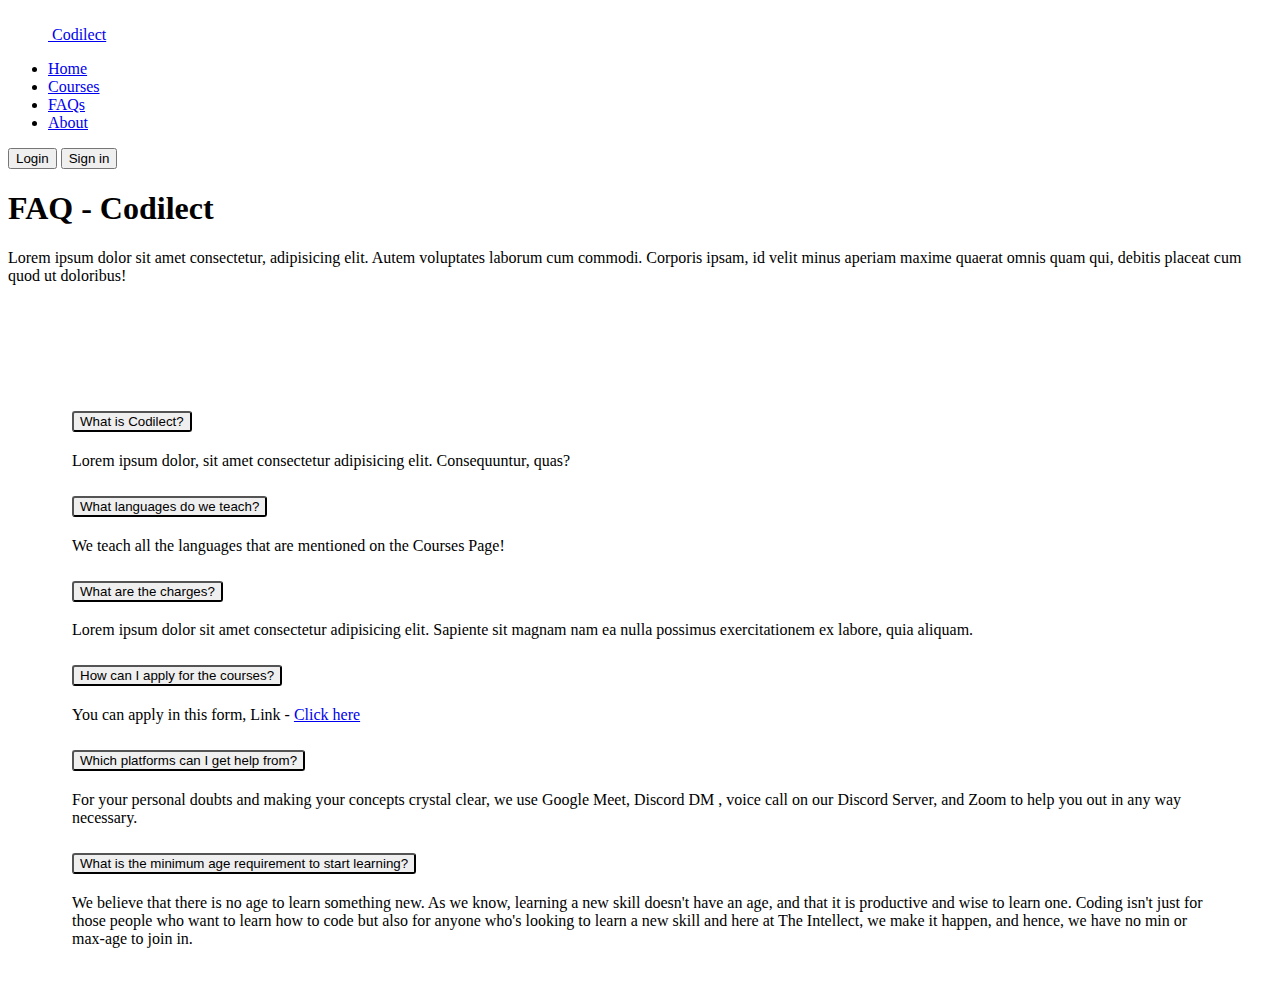
<file: faq.html>
<!doctype html>
<html lang="en">

<head>
    <!-- Required meta tags -->
    <meta charset="utf-8">
    <meta name="viewport" content="width=device-width, initial-scale=1">

    <!-- Bootstrap CSS -->
    <link href="https://cdn.jsdelivr.net/npm/bootstrap@5.1.3/dist/css/bootstrap.min.css" rel="stylesheet"
        integrity="sha384-1BmE4kWBq78iYhFldvKuhfTAU6auU8tT94WrHftjDbrCEXSU1oBoqyl2QvZ6jIW3" crossorigin="anonymous">

    <title>Codilect - FAQs</title>

    <style>

        @media screen and (min-width: 768px) {
            .offcanvas {
                margin-right: 40px;
                font-size: 20px;
            }

            section h1 {
                color: black;
                text-align: center;
                font-size: 40px;
            }
        }


        .h-100 {
            height: 85% !important;
        }

        .card {
            margin: 30px;
        }

        .custom-toggler {
            background-color: #1877f2;
        }

        @media(max-width: 991.5px) {
            .offcanvas ul {
                justify-content: start !important;
            }


        }


        .offcanvas-end {
            top: 0;
            right: 0;
            width: 425px;
            border-left: 1px solid rgba(0, 0, 0, .2);
            padding: 5px;
            transform: translateX(100%);
        }


        section {
            margin: 10vh 5vw 10vh 5vw;
        }

        section h1 {
            color: black;
            text-align: left;
            font-size: 25px;
            padding-left: 5px;
        }

        .accordion-item {
            position: relative;
            top: 30px;
            margin: 15px 0;
        }

        .accordion-body {
            background: white
        }

        .accordion-button {
            border-radius: 3px;
        }

        .accordion-button::after {
            background-image: url([data-uri]);
        }

        .custom-toggler {
            background-color: #1877f2;
        }

        @media(max-width: 991.5px) {
            .offcanvas ul {
                justify-content: start !important;
            }
        }
    </style>
</head>

<body>
    <nav>
        <div class="container">
            <header
                class="d-flex flex-wrap align-items-center justify-content-center justify-content-md-between py-3 mb-3 mt-0 border-bottom">
                <a href="#" class="d-flex align-items-center mb-3 mb-md-0 me-md-auto text-dark text-decoration-none">
                    <svg class="bi me-2" width="40" height="32">
                        <use xlink:href="#bootstrap" />
                    </svg>
                    <span class="fs-4">Codilect</span>
                </a>

                <ul class="nav col-12 col-md-auto mb-4 justify-content-center mb-md-0">
                    <li><a href="/codilect.xyz/index.html" class="nav-link px-2 link-secondary">Home</a></li>
                    <li><a href="/codilect.xyz/courses.html" class="nav-link px-2 link-dark">Courses</a></li>
                    <li><a href="/codilect.xyz/faq.html" class="nav-link px-2 link-dark">FAQs</a></li>
                    <li><a href="#" class="nav-link px-2 link-dark">About</a></li>
                </ul>

                <div class="col-md-3 text-end">
                    <button type="button" class="btn btn-outline-primary me-2">Login</button>
                    <button type="button" class="btn btn-primary">Sign in</button>
                    <!-- <button type="button" class="btn btn-primary">Change theme</button> -->
                </div>
            </header>
        </div>
    </nav>

    <div class="px-4 pt-5 my-5 text-center ">
        <h1 class="display-4 fw-bold">FAQ - Codilect</h1>
        <div class="col-lg-6 mx-auto">
            <p class="lead mb-4">Lorem ipsum dolor sit amet consectetur, adipisicing elit. Autem voluptates laborum cum
                commodi. Corporis ipsam, id velit minus aperiam maxime quaerat omnis quam qui, debitis placeat cum quod
                ut doloribus!</p>
        </div>
    </div>
    <section>
        <div class="accordion accordion-flush" id="accordionPanelsStayOpenExample">
            <div class="accordion-item bg-light text-dark">
                <h2 class="accordion-header" id="panelsStayOpen-headingTwo">
                    <button class="accordion-button collapsed bg-light text-dark" type="button"
                        data-bs-toggle="collapse" data-bs-target="#panelsStayOpen-collapseOne" aria-expanded="false"
                        aria-controls="panelsStayOpen-collapseOne">
                        What is Codilect?
                    </button>
                </h2>
                <div id="panelsStayOpen-collapseOne" class="accordion-collapse collapse"
                    aria-labelledby="panelsStayOpen-headingOne">
                    <div class="accordion-body">
                        Lorem ipsum dolor, sit amet consectetur adipisicing elit. Consequuntur, quas?
                    </div>
                </div>
            </div>

            <div class="accordion-item bg-light text-dark">
                <h2 class="accordion-header" id="panelsStayOpen-headingTwo">
                    <button class="accordion-button collapsed bg-light text-dark" type="button"
                        data-bs-toggle="collapse" data-bs-target="#panelsStayOpen-collapseTwo" aria-expanded="false"
                        aria-controls="panelsStayOpen-collapseTwo">
                        What languages do we teach?
                    </button>
                </h2>
                <div id="panelsStayOpen-collapseTwo" class="accordion-collapse collapse"
                    aria-labelledby="panelsStayOpen-headingTwo">
                    <div class="accordion-body">
                        We teach all the languages that are mentioned on the Courses Page!
                    </div>
                </div>
            </div>

            <div class="accordion-item bg-light text-dark">
                <h2 class="accordion-header" id="panelsStayOpen-headingThree">
                    <button class="accordion-button collapsed bg-light text-dark" type="button"
                        data-bs-toggle="collapse" data-bs-target="#panelsStayOpen-collapseThree" aria-expanded="false"
                        aria-controls="panelsStayOpen-collapseThree">
                        What are the charges?
                    </button>
                </h2>
                <div id="panelsStayOpen-collapseThree" class="accordion-collapse collapse"
                    aria-labelledby="panelsStayOpen-headingThree">
                    <div class="accordion-body">
                        Lorem ipsum dolor sit amet consectetur adipisicing elit. Sapiente sit magnam nam ea nulla possimus exercitationem ex labore, quia aliquam.
                    </div>
                </div>
            </div>

            <div class="accordion-item bg-light text-dark">
                <h2 class="accordion-header" id="panelsStayOpen-headingFour">
                    <button class="accordion-button collapsed bg-light text-dark" type="button"
                        data-bs-toggle="collapse" data-bs-target="#panelsStayOpen-collapseFour" aria-expanded="false"
                        aria-controls="panelsStayOpen-collapseFour">
                        How can I apply for the courses?
                    </button>
                </h2>
                <div id="panelsStayOpen-collapseFour" class="accordion-collapse collapse"
                    aria-labelledby="panelsStayOpen-headingFour">
                    <div class="accordion-body">
                        You can apply in this form, Link - <a href=".">Click
                            here</a>
                    </div>
                </div>
            </div>

            <div class="accordion-item bg-light text-dark">
                <h2 class="accordion-header" id="panelsStayOpen-headingFive">
                    <button class="accordion-button collapsed bg-light text-dark" type="button"
                        data-bs-toggle="collapse" data-bs-target="#panelsStayOpen-collapseFive" aria-expanded="false"
                        aria-controls="panelsStayOpen-collapseFive">
                        Which platforms can I get help from?
                    </button>
                </h2>
                <div id="panelsStayOpen-collapseFive" class="accordion-collapse collapse"
                    aria-labelledby="panelsStayOpen-headingFive">
                    <div class="accordion-body">
                        For your personal doubts and making your concepts crystal clear, we use Google Meet, Discord DM ,
                        voice call on our Discord Server,
                        and Zoom to help you out in any way necessary.
                    </div>
                </div>
            </div>

            <div class="accordion-item bg-light text-dark">
                <h2 class="accordion-header" id="panelsStayOpen-headingSix">
                    <button class="accordion-button collapsed bg-light text-dark" type="button"
                        data-bs-toggle="collapse" data-bs-target="#panelsStayOpen-collapseSix" aria-expanded="false"
                        aria-controls="panelsStayOpen-collapseSix">
                        What is the minimum age requirement to start learning?
                    </button>
                </h2>
                <div id="panelsStayOpen-collapseSix" class="accordion-collapse collapse"
                    aria-labelledby="panelsStayOpen-headingSix">
                    <div class="accordion-body">
                        We believe that there is no age to learn something new. As we know, learning a new skill doesn't
                        have an age, and that
                        it is productive and wise to learn one. Coding isn't just for those people who want to learn how
                        to code but also for
                        anyone who's looking to learn a new skill and here at The Intellect, we make it happen, and
                        hence, we have no min or
                        max-age to join in.
                    </div>
                </div>
            </div>
    </section>

    </div>

    <script src="https://cdn.jsdelivr.net/npm/bootstrap@5.1.3/dist/js/bootstrap.bundle.min.js"
        integrity="sha384-ka7Sk0Gln4gmtz2MlQnikT1wXgYsOg+OMhuP+IlRH9sENBO0LRn5q+8nbTov4+1p"
        crossorigin="anonymous"></script>

</body>

</html>
</file>
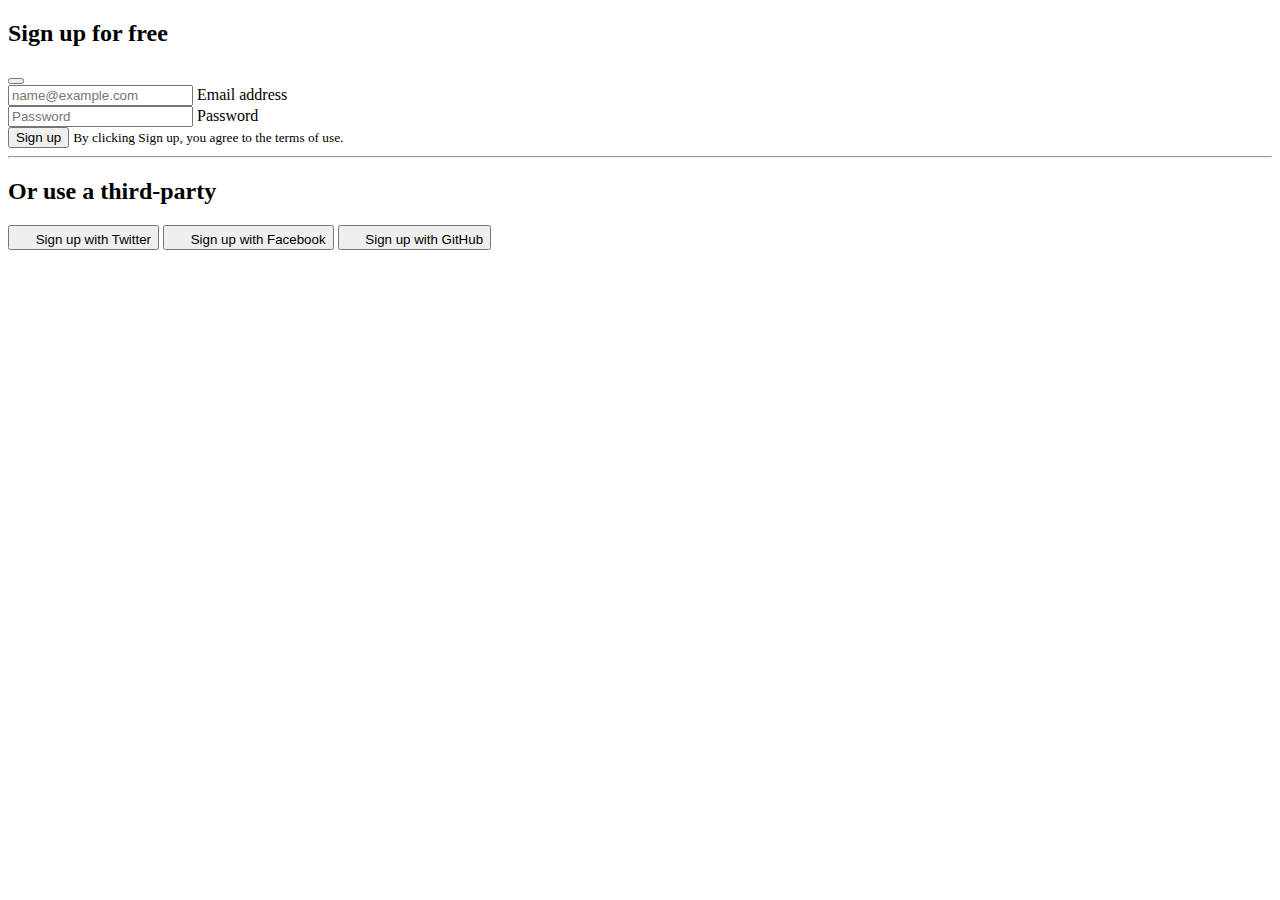
<file: signup.html>
<!doctype html>
<html lang="en">
  <head>
    <!-- Required meta tags -->
    <meta charset="utf-8">
    <meta name="viewport" content="width=device-width, initial-scale=1">

    <!-- Bootstrap CSS -->
    <link href="https://cdn.jsdelivr.net/npm/bootstrap@5.1.3/dist/css/bootstrap.min.css" rel="stylesheet" integrity="sha384-1BmE4kWBq78iYhFldvKuhfTAU6auU8tT94WrHftjDbrCEXSU1oBoqyl2QvZ6jIW3" crossorigin="anonymous">

    <title>Sign up!</title>
  </head>
  <body>
    <div class="modal modal-signin position-static d-block bg-secondary py-5" tabindex="-1" role="dialog" id="modalSignin">
        <div class="modal-dialog" role="document">
          <div class="modal-content rounded-5 shadow">
            <div class="modal-header p-5 pb-4 border-bottom-0">
              <h2 class="fw-bold mb-0">Sign up for free</h2>
              <button type="button" class="btn-close" data-bs-dismiss="modal" aria-label="Close"></button>
            </div>
      
            <div class="modal-body p-5 pt-0">
              <form class="">
                <div class="form-floating mb-3">
                  <input type="email" class="form-control rounded-4" id="floatingInput" placeholder="name@example.com">
                  <label for="floatingInput">Email address</label>
                </div>
                <div class="form-floating mb-3">
                  <input type="password" class="form-control rounded-4" id="floatingPassword" placeholder="Password">
                  <label for="floatingPassword">Password</label>
                </div>
                <button class="w-100 mb-2 btn btn-lg rounded-4 btn-primary" type="submit">Sign up</button>
                <small class="text-muted">By clicking Sign up, you agree to the terms of use.</small>
                <hr class="my-4">
                <h2 class="fs-5 fw-bold mb-3">Or use a third-party</h2>
                <button class="w-100 py-2 mb-2 btn btn-outline-dark rounded-4" type="submit">
                  <svg class="bi me-1" width="16" height="16"><use xlink:href="#twitter"/></svg>
                  Sign up with Twitter
                </button>
                <button class="w-100 py-2 mb-2 btn btn-outline-primary rounded-4" type="submit">
                  <svg class="bi me-1" width="16" height="16"><use xlink:href="#facebook"/></svg>
                  Sign up with Facebook
                </button>
                <button class="w-100 py-2 mb-2 btn btn-outline-secondary rounded-4" type="submit">
                  <svg class="bi me-1" width="16" height="16"><use xlink:href="#github"/></svg>
                  Sign up with GitHub
                </button>
              </form>
            </div>
          </div>
        </div>
      </div>

    <!-- Optional JavaScript; choose one of the two! -->

    <!-- Option 1: Bootstrap Bundle with Popper -->
    <script src="https://cdn.jsdelivr.net/npm/bootstrap@5.1.3/dist/js/bootstrap.bundle.min.js" integrity="sha384-ka7Sk0Gln4gmtz2MlQnikT1wXgYsOg+OMhuP+IlRH9sENBO0LRn5q+8nbTov4+1p" crossorigin="anonymous"></script>

    <!-- Option 2: Separate Popper and Bootstrap JS -->
    <!--
    <script src="https://cdn.jsdelivr.net/npm/@popperjs/core@2.10.2/dist/umd/popper.min.js" integrity="sha384-7+zCNj/IqJ95wo16oMtfsKbZ9ccEh31eOz1HGyDuCQ6wgnyJNSYdrPa03rtR1zdB" crossorigin="anonymous"></script>
    <script src="https://cdn.jsdelivr.net/npm/bootstrap@5.1.3/dist/js/bootstrap.min.js" integrity="sha384-QJHtvGhmr9XOIpI6YVutG+2QOK9T+ZnN4kzFN1RtK3zEFEIsxhlmWl5/YESvpZ13" crossorigin="anonymous"></script>
    -->
  </body>
</html>
</file>
